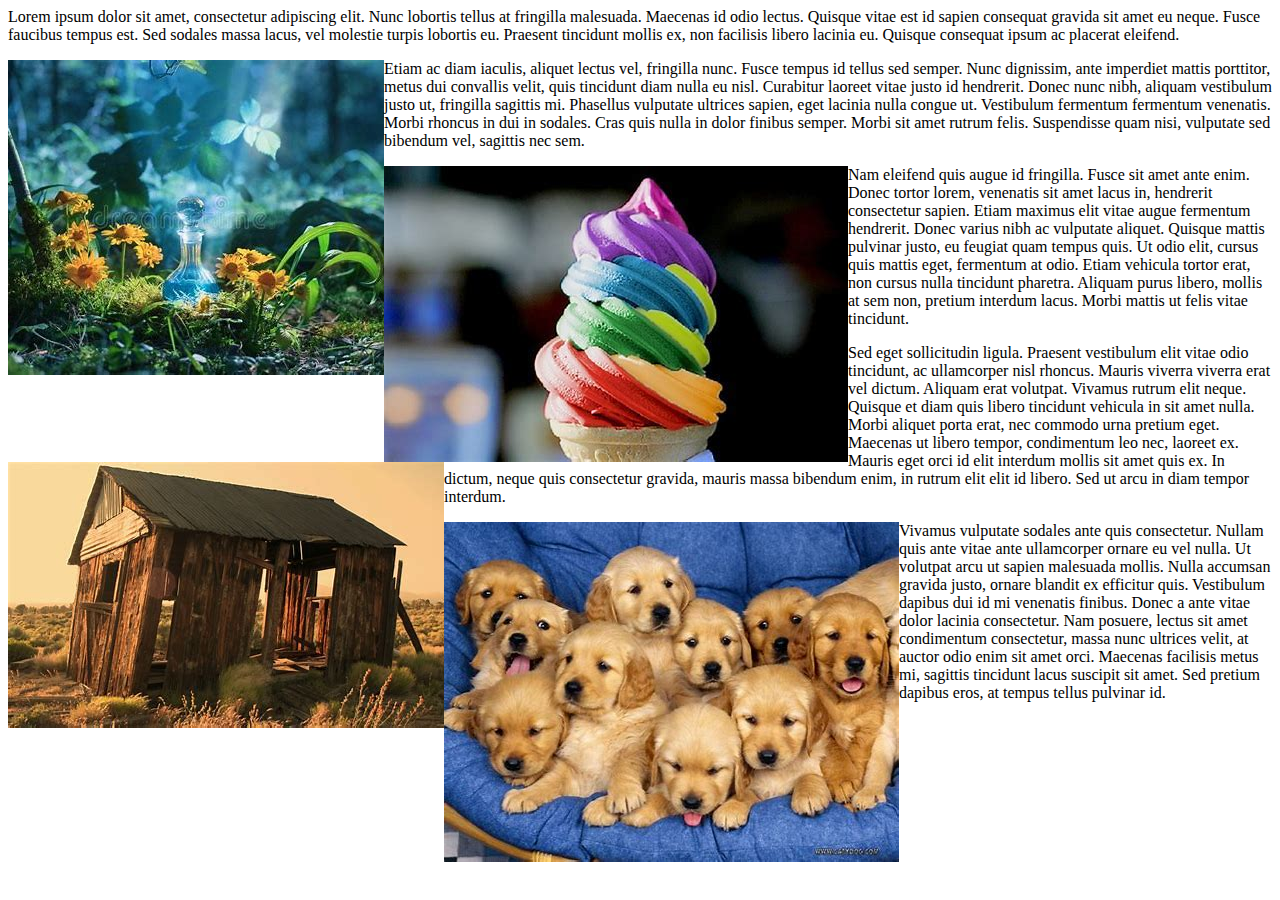
<file: Module1a/index.html>
<! DOCTYPE html>

<html lang="en">

	<head>
		<meta charset="utf-8">
		<title>Float Image - Sabrina Trammell></title>
		
		<style>
			img{
				float: left;
			}
			img2{
				clear: right;
			}

			img3{
				clear: right;
			}

			img4{
				clear: left;
			}

					
		
		</style
	
	</head>
	
	
	<body>
		
	
		<p> Lorem ipsum dolor sit amet, consectetur adipiscing elit. Nunc lobortis tellus at fringilla malesuada. Maecenas id odio lectus. Quisque vitae est id sapien consequat gravida sit amet eu neque. Fusce faucibus tempus est. Sed sodales massa lacus, vel molestie turpis lobortis eu. Praesent tincidunt mollis ex, non facilisis libero lacinia eu. Quisque consequat ipsum ac placerat eleifend.</p>

		<image class="img" src="bottle.jpg" alt="FOREST">
		
		<p>Etiam ac diam iaculis, aliquet lectus vel, fringilla nunc. Fusce tempus id tellus sed semper. Nunc dignissim, ante imperdiet mattis porttitor, metus dui convallis velit, quis tincidunt diam nulla eu nisl. Curabitur laoreet vitae justo id hendrerit. Donec nunc nibh, aliquam vestibulum justo ut, fringilla sagittis mi. Phasellus vulputate ultrices sapien, eget lacinia nulla congue ut. Vestibulum fermentum fermentum venenatis. Morbi rhoncus in dui in sodales. Cras quis nulla in dolor finibus semper. Morbi sit amet rutrum felis. Suspendisse quam nisi, vulputate sed bibendum vel, sagittis nec sem.</p>
		
		<image class="img1" src="icecream.jpg" alt="icecream">

		<p>Nam eleifend quis augue id fringilla. Fusce sit amet ante enim. Donec tortor lorem, venenatis sit amet lacus in, hendrerit consectetur sapien. Etiam maximus elit vitae augue fermentum hendrerit. Donec varius nibh ac vulputate aliquet. Quisque mattis pulvinar justo, eu feugiat quam tempus quis. Ut odio elit, cursus quis mattis eget, fermentum at odio. Etiam vehicula tortor erat, non cursus nulla tincidunt pharetra. Aliquam purus libero, mollis at sem non, pretium interdum lacus. Morbi mattis ut felis vitae tincidunt. </p>
		
		<image class="img2" src="house.jpg" alt="house">

		<p>Sed eget sollicitudin ligula. Praesent vestibulum elit vitae odio tincidunt, ac ullamcorper nisl rhoncus. Mauris viverra viverra erat vel dictum. Aliquam erat volutpat. Vivamus rutrum elit neque. Quisque et diam quis libero tincidunt vehicula in sit amet nulla. Morbi aliquet porta erat, nec commodo urna pretium eget. Maecenas ut libero tempor, condimentum leo nec, laoreet ex. Mauris eget orci id elit interdum mollis sit amet quis ex. In dictum, neque quis consectetur gravida, mauris massa bibendum enim, in rutrum elit elit id libero. Sed ut arcu in diam tempor interdum.</p>
		
		<image class="img3" src="puppies.jpg" alt="puppies">

		<p>Vivamus vulputate sodales ante quis consectetur. Nullam quis ante vitae ante ullamcorper ornare eu vel nulla. Ut volutpat arcu ut sapien malesuada mollis. Nulla accumsan gravida justo, ornare blandit ex efficitur quis. Vestibulum dapibus dui id mi venenatis finibus. Donec a ante vitae dolor lacinia consectetur. Nam posuere, lectus sit amet condimentum consectetur, massa nunc ultrices velit, at auctor odio enim sit amet orci. Maecenas facilisis metus mi, sagittis tincidunt lacus suscipit sit amet. Sed pretium dapibus eros, at tempus tellus pulvinar id.</p>
	</body>
	
</html>
</file>
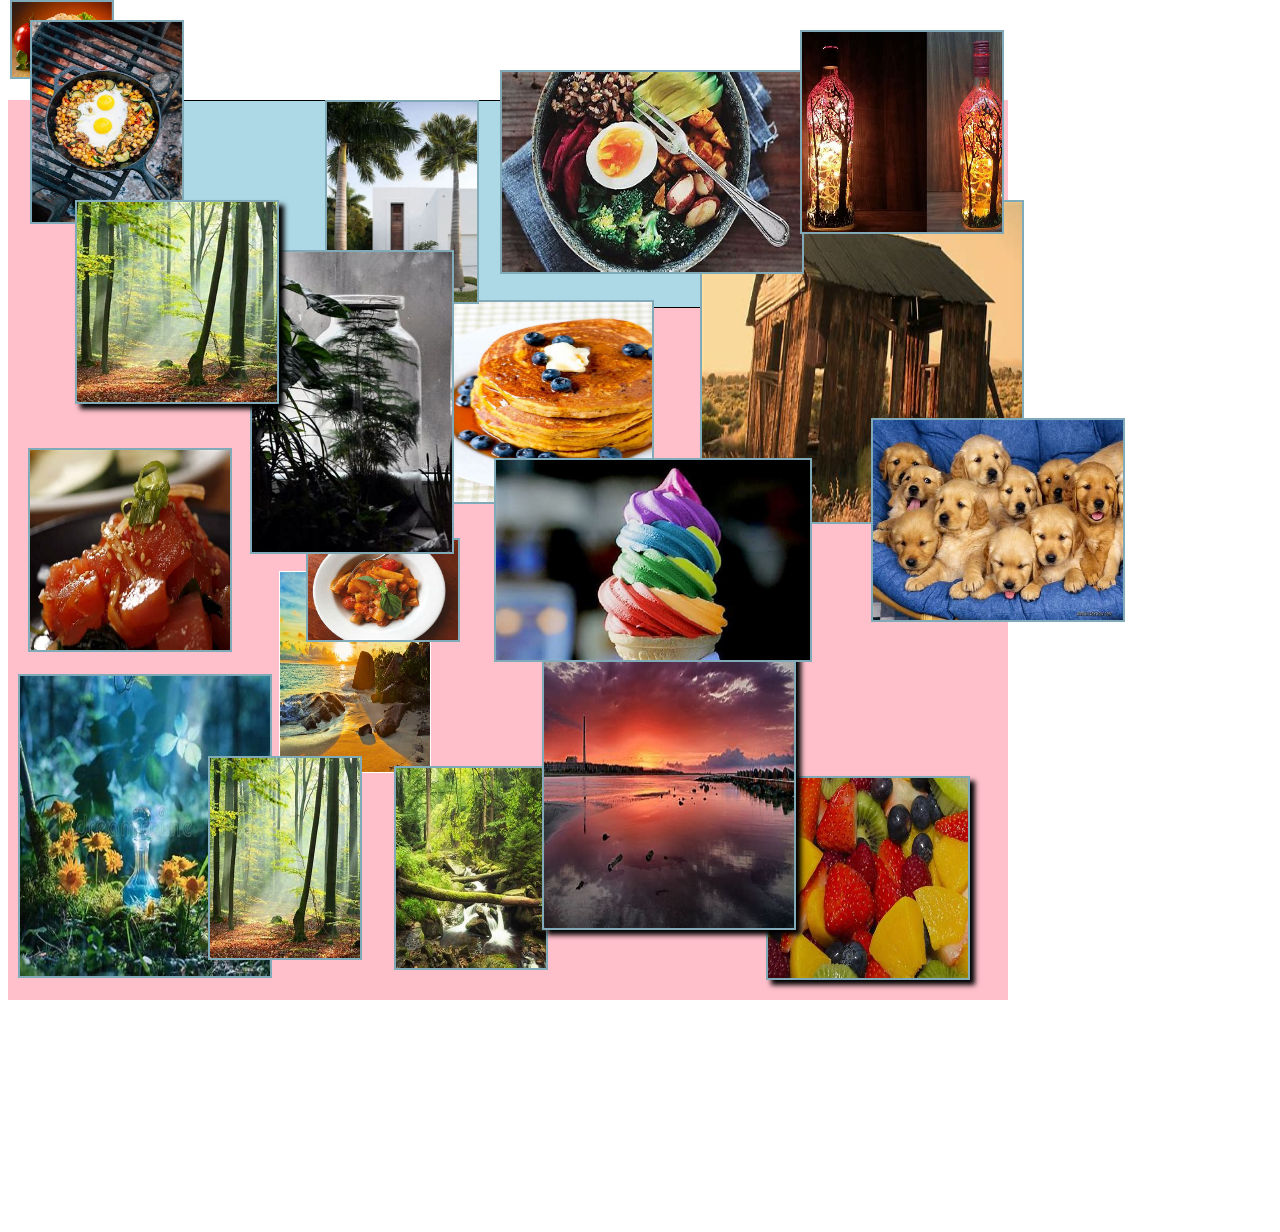
<file: Collage2.html>
<!DOCTYPE html>

<html lang="en">

<head>
	<meta charset="utf-8">
	<title>Images - Sabrina Trammell</title>
		
    <style>
      parent {
        position: relative;
        top: 20px;
        left: 90px;
      }
      .img1 {
        position: relative;
        top: 450px;
        left: 100px;
        border: 1px solid #FFFFFF;
      }
      .img2 {
        position: absolute;
        top: 75px;
        left: 150px;
        border: 1px solid #000000;
		Z-index: 50;
      }
    
	.img3 {
		position: absolute;
		top: 300px;
		left: 450px;
		border: 2px solid #80aab7;
	}	

	.img4 {
		border: 2px solid #80aab7;
		position: absolute;
		top: 250px;
		left: 250px;
		Z-Index: 10
	}	

	.img5 {
		border: 2px solid #80aab7;
		position: absolute;
		top: 200px;
		left: 700px;
	}	


	.img6 {
		border: 2px solid #80aab7;
		position: absolute;
		top: 30px;
		left:800px;
		Z-index: 30;
	}	

	.img7 {
		border: 2px solid #80aab7;
		position: absolute;
		top: 0px;
		left: 10px;
	
}	

.img8{
	border: 2px solid #80aab7;
	position: absolute;
	top: 20px;
	left: 30px;
}	


.img9{
	border: 2px solid #80aab7;
	position: absolute;
	top: 200px;
	left: 75px;
	box-shadow: 5px 5px 5px;
	z-index: 120;
}	

.img10{
	border: 2px solid #80aab7;
	position: absolute;
	top: 70px;
	left: 500px;
}	

.img11{
	border: 2px solid #80aab7;
	position: relative;
	top: 30px;
	left: 90px;
}	


.img12{
	border: 2px solid #80aab7;
	position: relative;
	top: 50px;
	left: 120px;
	z-index: 20;
}	

.img13{
	border: 2px solid #80aab7;
	position: relative;
	top: 10px;
	left: 175px;
	z-index: 40;
}	

.img14{
	border: 2px solid #80aab7;
	position: relative;
	top: 40px;
	left: 200px;
	z-index: 60;
}	


.img15{
	border: 2px solid #80aab7;
	position: relative;
	top: 60px;
	left: 600px;
	box-shadow: 5px 5px 5px; rgba(128, 170, 183, .5);
}	

.img16{
	border: 2px solid #80aab7;
	position: absolute;
	top: 100px;
	left: 325px;
	z-index: 5;
	
}	

.img17{
	border: 2px solid #80aab7;
	position: relative;
	top: 50px;
	left: 20px;
}	


.img18{
	border: 2px solid #80aab7;
	position: relative;
	top: 10px;
	left: 10px;
	box-shadow: 5px 5px 5px; rgba(128, 170, 183, .5);
}	

.img19{
	border: 2px solid #80aab7;
	position: relative;
	top: -950px;
	left: 200px;
}	

.img20{
	border: 2px solid #80aab7;
	position: relative;
	top: -250px;
	left: 10px;
	z-index: 5;
}	
.img21{
	border: 2px solid #80aab7;
	position: relative;
	top: 40px;
	left: 20px;
}	

	section{
				background-color: pink;
				width: 1000px;
				height: 900px;
			}	
	
div{
  border: 1px solid black;
  margin-top: 100px;
  margin-bottom: 100px;
  margin-right: 150px;
  margin-left: 80px;
  background-color: lightblue;
}





		

</style>

	<body>
	<section>
		
<div>
		
	<parent class="parent">
      	<image class="img1" src="Image2/beach.jpg" alt="This is the beach image" width="150" height="200">
	</div
		
	

		<image class="img2" src="Image2/grilledcheese.jpg" alt="This is grilled cheese" width="300" height="300">
		
		<image class="img21" src="Image2/chicken.jpg" alt="This is chicken" width="200" height="200">
		
		
		<image class="img3" src="Image2/pancakes.jpg" alt="This is pancakes" width="200" height="200">
		
		
		<image class="img4" src="Image2/pine.jpg" alt="This is pine in a mason jar" width="200" height="300">
			
		
		
		<image class="img5" src="Image2/house.jpg" alt="This is a house" width="320" height="320">
	
		
			
		<image class="img6" src="Image2/bottleforest.jpg" alt="This is a bottle with a forest inside" width="200" height="200">
	
		
		<image class="img7" src="Image2/hamburger.jpg" alt="This is a hamburger" width="100" height="75"></image>

		
		<image class="img8" src="Image2/eggs.jpg" alt="This is eggs" width="150" height="200"></image>

		
		<image class="img9" src="Image2/morning.jpg" alt="This is morning" width="200" height="200"></image>

		
		<image class="img10" src="Image2/salad.jpg" alt="This is salad" width="300" height="200">

	
		
		<image class="img11" src="Image2/pasta.jpg" alt="This is pasta" width="150" height="100">
	
		
		<img class="img12" src="Image2/icecream.jpg" alt="This is icecream width="200" height="200">

		
		<img class="img13" src="Image2/puppies.jpg" alt="This is puppies" width="250" height="200">
		
		
		
		<image class="img14" src="Image2/morning.jpg" alt="This is morning on the beach" width="150" height="200">

		
		
		<image class="img15" src="Image2/fruit.jpg" alt="This is the bowl of fruit" width="200" height="200">
	
		
		
		<image class="img16" src="Image2/palm.jpg" alt="This is a palm tree" width="150" height="200">
	
		
		<image class="img17" src="Image2/stream.jpg" alt="This is a plate of tomatoes" width="150" height="200">
		
		<image class="img18" src="Image2/sunrise.jpg" alt="This is a wall" width="250" height="300">
		
		<image class="img19" src="Image2/walk.jpg" alt="This is glass of yogurt" width="150" height="200">
		
		<image class="img20" src="Image2/bottle.jpg" alt="This is plate of tomatoes" width="250" height="300">
		
	</section>
	</body>
	
</html>
</file>
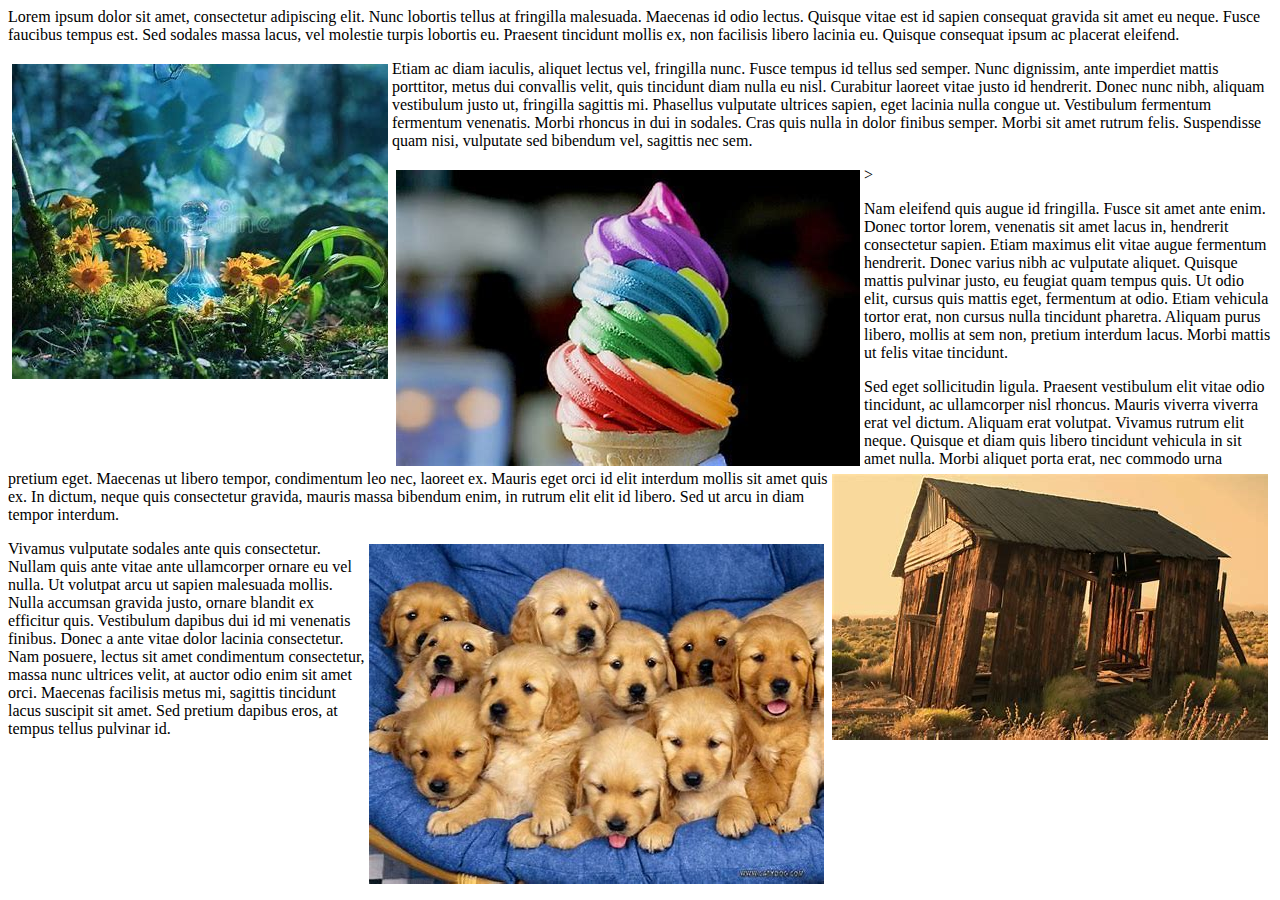
<file: Module1/Float.html>
<! DOCTYPE html>

<html lang="en">

	<head>
		<meta charset="utf-8">
		<title>Float Image - Sabrina Trammell></title>
		
		<style>
			img.floatLeft{
				float: left;
				margin: 4px;
			}
			img.floatRight{
				float: right;
				margin: 4px;
			}

			

					
		
		</style
	
	</head>
	
	
	<body>
		
	
		<p> Lorem ipsum dolor sit amet, consectetur adipiscing elit. Nunc lobortis tellus at fringilla malesuada. Maecenas id odio lectus. Quisque vitae est id sapien consequat gravida sit amet eu neque. Fusce faucibus tempus est. Sed sodales massa lacus, vel molestie turpis lobortis eu. Praesent tincidunt mollis ex, non facilisis libero lacinia eu. Quisque consequat ipsum ac placerat eleifend.</p>

		<img src="bottle.jpg" class="floatLeft"> 
		
		<p>Etiam ac diam iaculis, aliquet lectus vel, fringilla nunc. Fusce tempus id tellus sed semper. Nunc dignissim, ante imperdiet mattis porttitor, metus dui convallis velit, quis tincidunt diam nulla eu nisl. Curabitur laoreet vitae justo id hendrerit. Donec nunc nibh, aliquam vestibulum justo ut, fringilla sagittis mi. Phasellus vulputate ultrices sapien, eget lacinia nulla congue ut. Vestibulum fermentum fermentum venenatis. Morbi rhoncus in dui in sodales. Cras quis nulla in dolor finibus semper. Morbi sit amet rutrum felis. Suspendisse quam nisi, vulputate sed bibendum vel, sagittis nec sem.</p>
		
		<img src="icecream.jpg" class="floatLeft"> >

		<p>Nam eleifend quis augue id fringilla. Fusce sit amet ante enim. Donec tortor lorem, venenatis sit amet lacus in, hendrerit consectetur sapien. Etiam maximus elit vitae augue fermentum hendrerit. Donec varius nibh ac vulputate aliquet. Quisque mattis pulvinar justo, eu feugiat quam tempus quis. Ut odio elit, cursus quis mattis eget, fermentum at odio. Etiam vehicula tortor erat, non cursus nulla tincidunt pharetra. Aliquam purus libero, mollis at sem non, pretium interdum lacus. Morbi mattis ut felis vitae tincidunt. </p>
		
		<img src="house.jpg" class="floatRight">

		<p>Sed eget sollicitudin ligula. Praesent vestibulum elit vitae odio tincidunt, ac ullamcorper nisl rhoncus. Mauris viverra viverra erat vel dictum. Aliquam erat volutpat. Vivamus rutrum elit neque. Quisque et diam quis libero tincidunt vehicula in sit amet nulla. Morbi aliquet porta erat, nec commodo urna pretium eget. Maecenas ut libero tempor, condimentum leo nec, laoreet ex. Mauris eget orci id elit interdum mollis sit amet quis ex. In dictum, neque quis consectetur gravida, mauris massa bibendum enim, in rutrum elit elit id libero. Sed ut arcu in diam tempor interdum.</p>
		
		<img src="puppies.jpg" class="floatRight">

		<p>Vivamus vulputate sodales ante quis consectetur. Nullam quis ante vitae ante ullamcorper ornare eu vel nulla. Ut volutpat arcu ut sapien malesuada mollis. Nulla accumsan gravida justo, ornare blandit ex efficitur quis. Vestibulum dapibus dui id mi venenatis finibus. Donec a ante vitae dolor lacinia consectetur. Nam posuere, lectus sit amet condimentum consectetur, massa nunc ultrices velit, at auctor odio enim sit amet orci. Maecenas facilisis metus mi, sagittis tincidunt lacus suscipit sit amet. Sed pretium dapibus eros, at tempus tellus pulvinar id.</p>
	</body>
	
</html>
</file>
